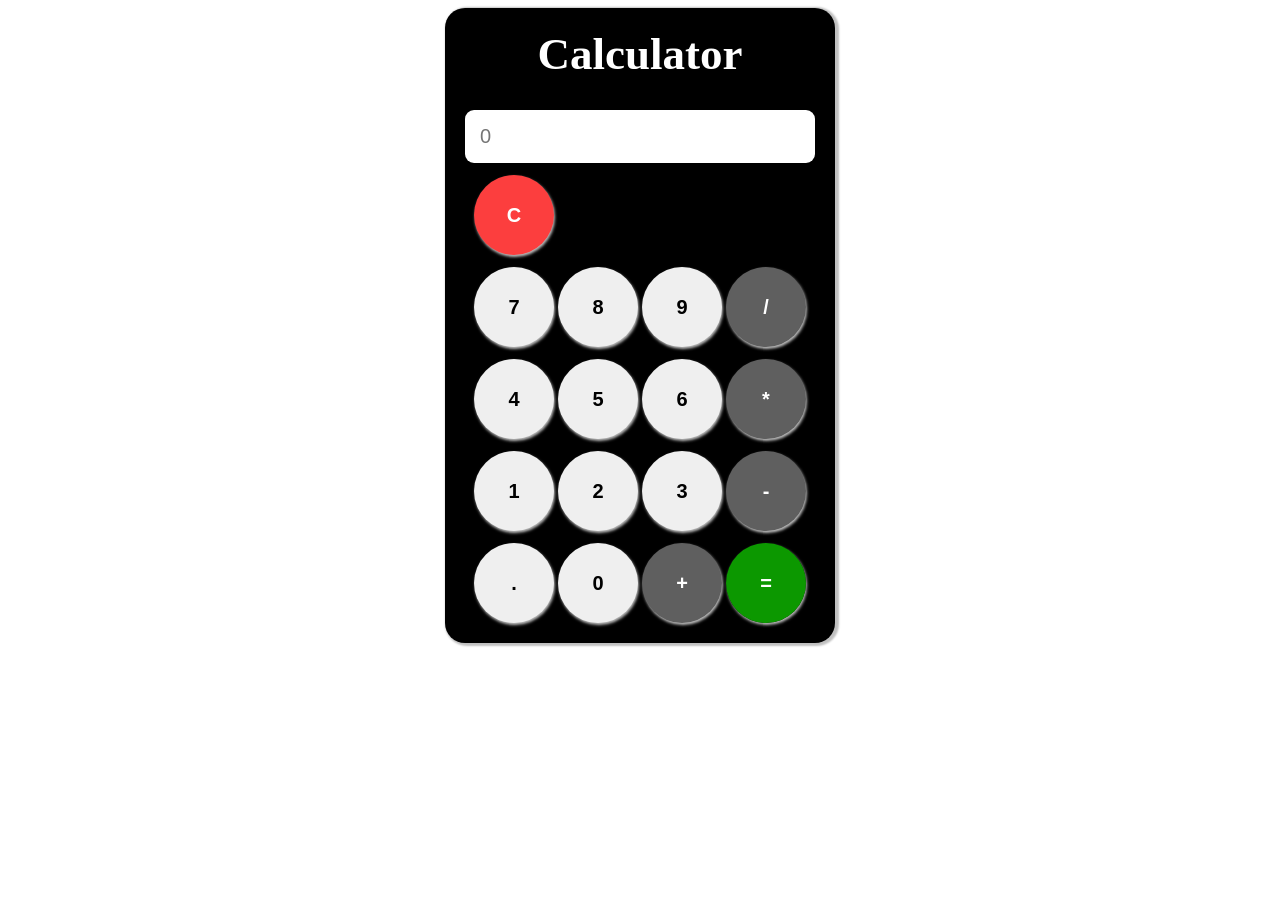
<file: docs/index.html>
<!DOCTYPE html>
<html lang="en">
<head>
    <meta charset="UTF-8">
    <meta name="viewport" content="width=device-width, initial-scale=1.0">
    <title>Calculator</title>
    <link rel="icon" href="calculator-icon.jpeg"><!--Adding browser icon-->
    <link rel="stylesheet" href="styles.css">
</head>
<body>
    <div class="main">
    <div class="calculator">
        <h1>Calculator</h1>
        <input type="text" id="display" placeholder="0" onkeypress="return isNumericKey(event)">
        <div class="buttons">
            <button onclick="clearDisplayVal()" class="btn clear">C</button>
            <div class="numbers">
                <button onclick="displayVal(7)" class="btn">7</button>
                <button onclick="displayVal(8)" class="btn">8</button>
                <button onclick="displayVal(9)" class="btn">9</button>
                <button onclick="displayVal('/')" class="btn symbol">/</button>
            </div>
            <div class="numbers">
                <button onclick="displayVal(4)" class="btn">4</button>
                <button onclick="displayVal(5)" class="btn">5</button>
                <button onclick="displayVal(6)" class="btn">6</button>
                <button onclick="displayVal('*')" class="btn symbol">*</button>
            </div>
            <div class="numbers">
                <button onclick="displayVal(1)" class="btn">1</button>
                <button onclick="displayVal(2)" class="btn">2</button>
                <button onclick="displayVal(3)" class="btn">3</button>
                <button onclick="displayVal('-')" class="btn symbol">-</button>
            </div>
            <div class="numbers">
                <button onclick="displayVal('.')" class="btn">.</button>
                <button onclick="displayVal(0)" class="btn">0</button>
                <button onclick="displayVal('+')" class="btn symbol">+</button>
                <button onclick="calculate('=')" class="btn equal">=</button>
            </div>
        </div>
    </div>
    </div>
</body>
<script src="script.js"></script>
</html>
</file>
<file: docs/styles.css>
.main{
    display: flex;
    justify-content: center;
    align-items: center;
}

.calculator{
    background-color: #000;
    width: 350px;
    border-radius: 20px;
    display: flex;
    flex-wrap: wrap;
    padding: 20px;
    justify-content: space-around;
    box-shadow: 2px 1px 2px 2px silver;
}

h1{
    color: #ffffff;
    font-size: 45px;
    margin-top: 0;
}

#display{
    width: 100%;
    padding: 15px;
    border-radius: 9px;
    border: 0;
    font-size: 20px;
}

.btn{
    margin-top: 12px;
    height: 80px;
    width: 80px;
    border-radius: 50%;
    border: 0;
    font-size: 20px;
    font-weight: 700;
    box-shadow: 1px 2px 3px  silver;
}

.btn:hover {
    background-color: rgb(135, 183, 255);
    color: white;
}

.symbol{
    background-color: #5f5f5f;
    color: white;
}

.clear{
    background-color: rgb(252, 62, 62);
    color: white;
}

.equal{
    background-color: rgba(14, 165, 0, 0.925);
    color: white;
}



@media only screen and (min-width: 768px) {
    .calculator {
        max-width: 600px;
    }
}

@media only screen and (min-width: 1024px) {
    .calculator {
        max-width: 800px;
    }
}

@media (max-width:388px) {
    .btn {
        height: 75px;
        width: 75px;
    }
}

@media (max-width:368px) {
    .btn {
        height: 68px;
        width: 68px;
    }
}

@media (max-width:340px) {
    .calculator h1 {
        font-size: 30px;
    }
    .btn {
        height: 62px;
        width: 62px;
    }
    #display{
    width: 100%;
    padding: 10px;
    border-radius: 9px;
    border: 0;
    font-size: 16px;
}
}
</file>
<file: Calculator/calculator.css>
.main{
    display: flex;
    justify-content: center;
    align-items: center;
}

.calculator{
    background-color: #000;
    width: 350px;
    border-radius: 20px;
    display: flex;
    flex-wrap: wrap;
    padding: 20px;
    justify-content: space-around;
    box-shadow: 2px 1px 2px 2px silver;
}

h1{
    color: #ffffff;
    font-size: 45px;
    margin-top: 0;
}

#display{
    width: 100%;
    padding: 15px;
    border-radius: 9px;
    border: 0;
    font-size: 20px;
}

.btn{
    margin-top: 12px;
    height: 80px;
    width: 80px;
    border-radius: 50%;
    border: 0;
    font-size: 20px;
    font-weight: 700;
    box-shadow: 1px 2px 3px  silver;
}

.btn:hover {
    background-color: rgb(135, 183, 255);
    color: white;
}

.symbol{
    background-color: #5f5f5f;
    color: white;
}

.clear{
    background-color: rgb(252, 62, 62);
    color: white;
}

.equal{
    background-color: rgba(14, 165, 0, 0.925);
    color: white;
}



@media only screen and (min-width: 768px) {
    /* Medium screens */
    .calculator {
        max-width: 600px; /* Adjust the maximum width as needed */
    }
}

@media only screen and (min-width: 1024px) {
    /* Large screens */
    .calculator {
        max-width: 800px; /* Adjust the maximum width as needed */
    }
}
</file>
<file: docs/calculator.css>
.main{
    display: flex;
    justify-content: center;
    align-items: center;
}

.calculator{
    background-color: #000;
    width: 350px;
    border-radius: 20px;
    display: flex;
    flex-wrap: wrap;
    padding: 20px;
    justify-content: space-around;
    box-shadow: 2px 1px 2px 2px silver;
}

h1{
    color: #ffffff;
    font-size: 45px;
    margin-top: 0;
}

#display{
    width: 100%;
    padding: 15px;
    border-radius: 9px;
    border: 0;
    font-size: 20px;
}

.btn{
    margin-top: 12px;
    height: 80px;
    width: 80px;
    border-radius: 50%;
    border: 0;
    font-size: 20px;
    font-weight: 700;
    box-shadow: 1px 2px 3px  silver;
}

.btn:hover {
    background-color: rgb(135, 183, 255);
    color: white;
}

.symbol{
    background-color: #5f5f5f;
    color: white;
}

.clear{
    background-color: rgb(252, 62, 62);
    color: white;
}

.equal{
    background-color: rgba(14, 165, 0, 0.925);
    color: white;
}



@media only screen and (min-width: 768px) {
    .calculator {
        max-width: 600px;
    }
}

@media only screen and (min-width: 1024px) {
    .calculator {
        max-width: 800px;
    }
}

@media (max-width:388px) {
    .btn {
        height: 75px;
        width: 75px;
    }
}

@media (max-width:368px) {
    .btn {
        height: 68px;
        width: 68px;
    }
}

@media (max-width:340px) {
    .calculator h1 {
        font-size: 30px;
    }
    .btn {
        height: 62px;
        width: 62px;
    }
    #display{
    width: 100%;
    padding: 10px;
    border-radius: 9px;
    border: 0;
    font-size: 16px;
}
}
</file>
